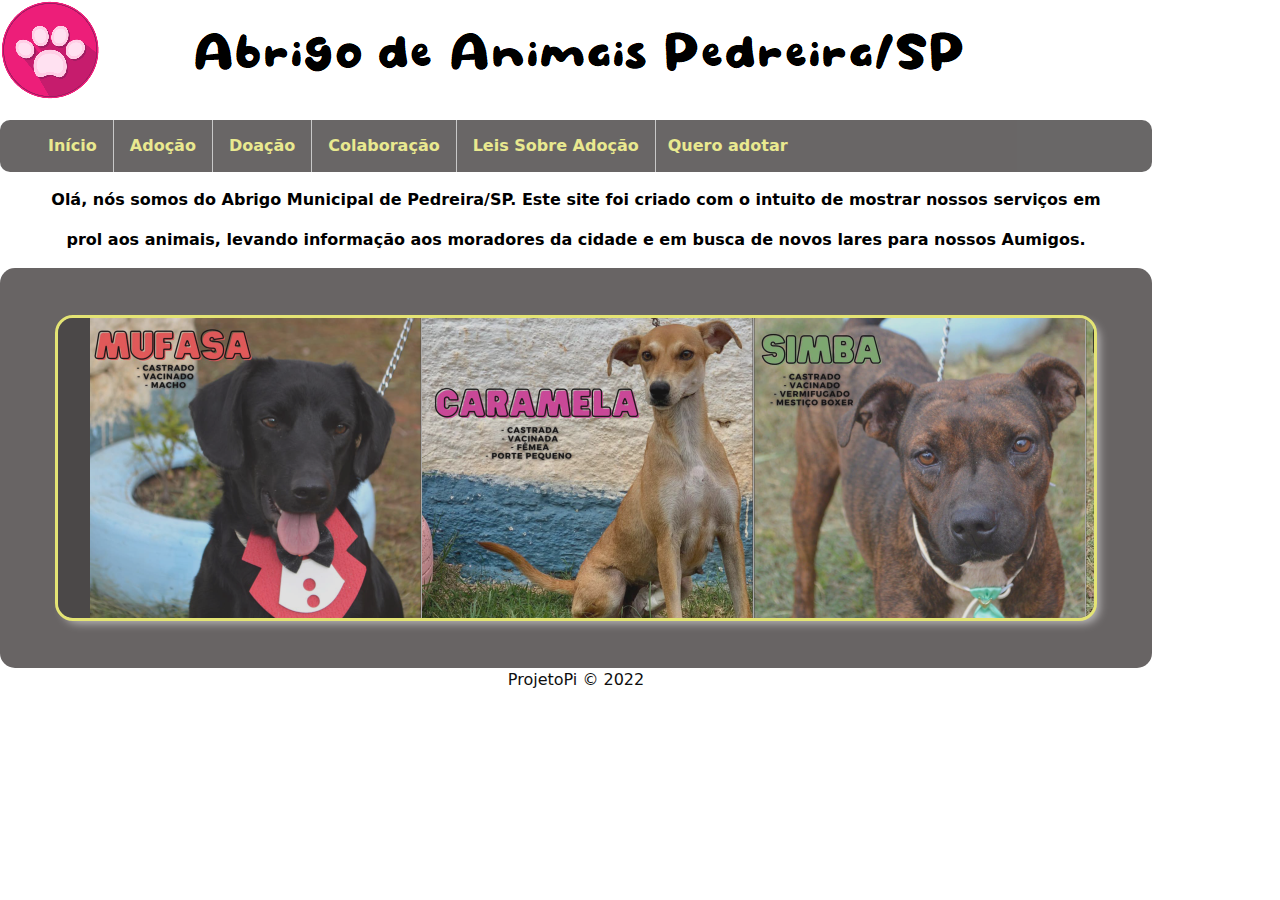
<file: Projeto Integrador 2022 1Sem -homologação/index.html>
<!DOCTYPE html>
<html lang="pt-br">

<head>
    <meta charset="UTF-8">
    <title>Abrigo de Animais Pedreira-SP</title>
    <link rel="stylesheet" type="text/css" href="./css/main.css">
    <meta http-equiv="X-UA-Compatible" content="IE=edge">
    <meta name="viewport" content="width=device-width, initial-scale=1">
    <!--PHP-->
    <link rel="stylesheet" href="https://cdnjs.cloudflare.com/ajax/libs/twitter-bootstrap/5.0.1/css/bootstrap.min.css">
    <link rel="stylesheet" href="https://cdn.datatables.net/1.11.5/css/dataTables.bootstrap5.min.css">
    <!--PHP-->

</head>


<body>
    <header class="logo-0">
    
            <div class="logo-1">

                <img src="./img/Logo_Abrigo.png" />
               <!-- <p class="logoDireito"><img src="./img/Logo_Abrigo.png" /></p>-->
                <p><img class="titulo" src="./img/titulo.png" /></p>
               <!-- <div class="texto-1"><b><u> Abrigo de Animais Pedreira/SP</u></b></div>-->
                <!--<b>Abrigo de Animais Pedreira/SP</b>-->

            </div>
        
    </header>

   

        <nav>

            <ul>
           
               <li> <a href="index.html"><b>Início</b></a></li>
               <li><a href="index2.html"><b>Adoção</b></a></li>
                <li><a href="index3.html"><b>Doação</b></a></li>
                <li><a href="index4.html"><b>Colaboração</b></a></li>
                <li><a href="index5.html"><b>Leis Sobre Adoção</b></a></li>
                <li>
                  <a href="button" class="container" data-bs-toggle="modal" data-bs-target="#cadUsuarioModal"><b>Quero adotar</b></a>
                </li>

            </ul>
           
        </nav>
    
             <!-- cadastro-->    
    
            <span id="msgAlerta"></span>
    
            
            </table>
           <span id="msgAlerta"></span>
           
          </div>

          <div class="modal fade" id="cadUsuarioModal" tabindex="-1" aria-labelledby="cadUsuarioModalLabel" aria-hidden="true">
           <div class="modal-dialog">
             <div class="modal-content">
                <div class="modal-header">
                    <h5 class="modal-title" id="cadUsuarioModalLabel">Cadastrar interesse em adoção</h5>
                    <button type="button" class="btn-close" data-bs-dismiss="modal" aria-label="Close"></button>
                </div>





                    <div class="modal-body">
                        <span id="msgAlertErroCad"></span>
                        <form method="POST" id="form-cad-usuario">
                            <div class="row mb-3">
                                <label for="nome" class="col-sm-2 col-form-label">Nome</label>
                                <div class="col-sm-10">
                                    <input type="text" name="nome" class="form-control" id="nome" placeholder="Seu nome completo">
                                </div>
                            </div>
    
                            <div class="row mb-3">
                                <label for="salario" class="col-sm-2 col-form-label">Telefone</label>
                                <div class="col-sm-10">
                                    <input type="text" name="salario" class="form-control" id="salario" placeholder="Telefone">
                                </div>
                            </div>
    
                            <div class="row mb-3">
                                <label for="idade" class="col-sm-2 col-form-label">Pet</label>
                                <div class="col-sm-10">
                                    <input type="text" name="idade" class="form-control" id="idade" placeholder="Nome do Aumigo">
                                </div>
                            </div>
    
                            <button type="submit" class="btn btn-outline-success btn-sm" value="Cadastrar">Cadastrar</button>
                        </form>
                    </div>
                </div>
              </div>
             </div>

             

    <!-- cadastro-->
   

    <div class="ola">
        <p><b>Olá, nós somos do Abrigo Municipal de Pedreira/SP. Este site foi criado com o intuito de mostrar nossos
                serviços em </p>
        <p>prol aos animais, levando informação aos moradores da cidade e em busca de novos lares para nossos
            Aumigos.</b></p>
    </div>

    <section class="section-1">
        <main>
            <!--CARROSSEL -->
            <div class="carrossel">
                <ul>
                    <li>
                        <img src="./img/1.png" alt="foto">
                    </li>
                    <!-- -->
                    <li>
                        <img src="./img/2.png" alt="foto">
                    </li>
                    <!-- -->
                    <li>
                        <img src="./img/3.png" alt="foto">
                    </li>
                    <!-- -->
                    <li>
                        <img src="./img/4.png" alt="foto">
                    </li>
                    <!-- -->
                    <li>
                        <img src="./img/5.png" alt="foto">
                    </li>

                </ul>
            </div>
            <!--CARROSSEL -->

            </div>
            </div>
        </main>
    </section>

    <div class="box-container">
        <div class="box-content"></div>
    </div>


    <!--</iframe>-->
    <div class="icons">
  

        <a href="https://www.instagram.com/abrigocaespedreira/" target="_blank">
            <i class="fa fa-instagram" style="font-size:48px; color:#000000;"></i>
            </a>

            <a href="https://www.facebook.com/abrigopedreirasp/" target="_blank">
                <i class="fa fa-facebook-official" style="font-size:47px; color:#000000;"></i>
                </a>

    </div>


    <div class="copy">
        <footer>
            <p>ProjetoPi &copy; 2022</p>
        </footer>



 <script src="https://code.jquery.com/jquery-3.5.1.js"></script>
 <script src="https://cdn.datatables.net/1.11.5/js/jquery.dataTables.min.js"></script>
 <script src="https://cdn.jsdelivr.net/npm/bootstrap@5.1.3/dist/js/bootstrap.bundle.min.js" integrity="sha384-ka7Sk0Gln4gmtz2MlQnikT1wXgYsOg+OMhuP+IlRH9sENBO0LRn5q+8nbTov4+1p" crossorigin="anonymous"></script>
 <script src="https://cdn.datatables.net/1.11.5/js/dataTables.bootstrap5.min.js"></script>

 <script src="js/custom.js"></script>


</body>


</html>
</file>
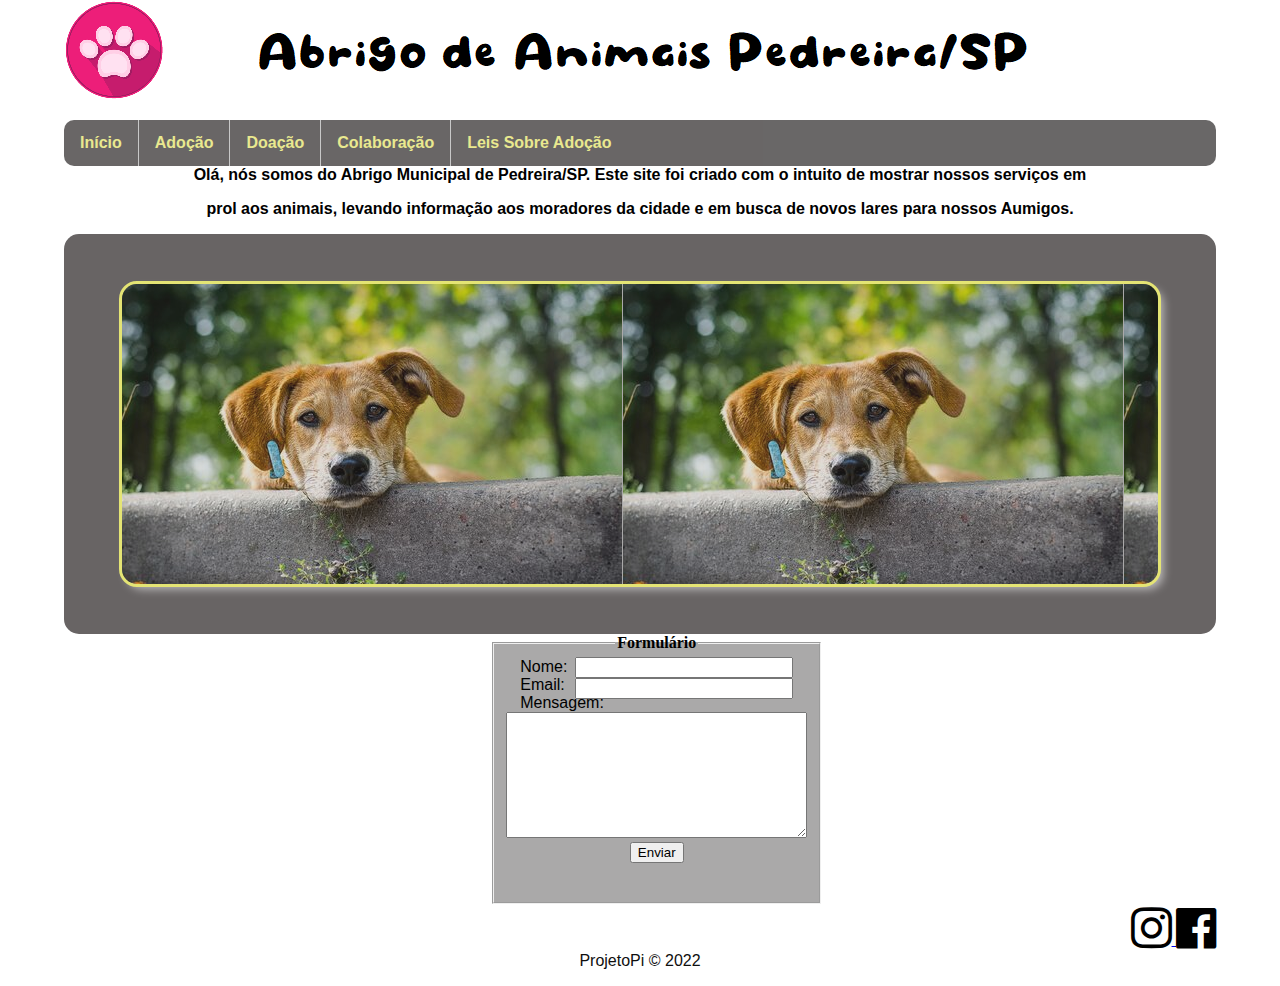
<file: PJ - OFICIAL/Projeto-Univesp-II/Projeto Integrador 2022 1Sem -homologação/index.html>
<!DOCTYPE html>
<html lang="pt-br">

<head>
    <link rel="stylesheet" type="text/css" href="./css/main.css">
    <meta charset="UTF-8">
    <meta http-equiv="X-UA-Compatible" content="IE=edge">
    <meta name="viewport" content="width=device-width, initial-scale=1">
    <link rel="stylesheet" href="https://cdnjs.cloudflare.com/ajax/libs/font-awesome/4.7.0/css/font-awesome.min.css">
    <link rel="icon" type="image/x-icon" href="./img/Logo_Abrigo.png">
    <title>Abrigo de Animais Pedreira-SP</title>
</head>

<body>
    <header class="header-0">
    
            <div class="header-1">

                <img src="./img/Logo_Abrigo.png" />
               <!-- <p class="logoDireito"><img src="./img/Logo_Abrigo.png" /></p>-->
                <p><img class="titulo" src="./img/titulo.png" /></p>
               <!-- <div class="texto-1"><b><u> Abrigo de Animais Pedreira/SP</u></b></div>-->
                <!--<b>Abrigo de Animais Pedreira/SP</b>-->

            </div>
        
    </header>

   

        <nav>

            <ul>
           
               <li> <a href="index.html"><b>Início</b></a></li>
               <li><a href="index2.html"><b>Adoção</b></a></li>
                <li><a href="index3.html"><b>Doação</b></a></li>
                <li><a href="index4.html"><b>Colaboração</b></a></li>
                <li><a href="index5.html"><b>Leis Sobre Adoção</b></a></li>

            </ul>
           
            </nav>


   

    <div class="ola">
        <p><b>Olá, nós somos do Abrigo Municipal de Pedreira/SP. Este site foi criado com o intuito de mostrar nossos
                serviços em </p>
        <p>prol aos animais, levando informação aos moradores da cidade e em busca de novos lares para nossos
            Aumigos.</b></p>
    </div>

    <section class="section-1">
        <main>
            <!--CARROSSEL -->
            <div class="carrossel">
                <ul>
                    <li>
                        <img src="./img/cao-vira-lata-2.png.png" alt="foto">
                    </li>
                    <!-- -->
                    <li>
                        <img src="./img/cao-vira-lata-2.png.png" alt="foto">
                    </li>
                    <!-- -->
                    <li>
                        <img src="./img/cao-vira-lata-2.png.png" alt="foto">
                    </li>
                    <!-- -->
                    <li>
                        <img src="./img/cao-vira-lata-2.png.png" alt="foto">
                    </li>
                    <!-- -->
                    <li>
                        <img src="./img/cao-vira-lata-2.png.png" alt="foto">
                    </li>

                </ul>
            </div>
            <!--CARROSSEL -->

            </div>
            </div>
        </main>
    </section>

    <div class="box-container">
        <div class="box-content"></div>
    </div>
<!--------------------------------Mexer daqui para cima-------------------------------------------------->
   <!-- <div class="row">
        <form action="/action_page.php">
            <label for="fname">First Name</label>
            <input type="text" id="fname" name="firstname" placeholder="Your name..">
        
            <label for="lname">Last Name</label>
            <input type="text" id="lname" name="lastname" placeholder="Your last name..">
        
            <label for="country">Country</label>
            <select id="country" name="country">
              <option value="australia">Australia</option>
              <option value="canada">Canada</option>
              <option value="usa">USA</option>
            </select>
          
            <input type="submit" value="Submit">
          </form>
    </div>-->

    <div id="area">
        <form  id="formulario" autocomplete="off"></b>
          <fieldset >
            <legend><b>Formulário</b></legend>
            <label>Nome:</label><input class="campo_nome" type="text"><br>
            <label>Email:</label><input class="campo_email" type="email"><br>
            <label>Mensagem:</label><br><textarea class="msg" cols="35" rows="8"></textarea><br>
            <input class="btn_submit" type="submit" value="Enviar">
          </fieldset>
        </form>
      </div>

    




    <!----------------------------------------------------------------------------------->


    <!--</iframe>-->
    <div class="icons">
  

        <a href="https://www.instagram.com/abrigocaespedreira/" target="_blank">
            <i class="fa fa-instagram" style="font-size:48px; color:#000000;"></i>
            </a>

            <a href="https://www.facebook.com/abrigopedreirasp/" target="_blank">
                <i class="fa fa-facebook-official" style="font-size:47px; color:#000000;"></i>
                </a>

    </div>


    <div class="copy">
        <footer>
            <p>ProjetoPi &copy; 2022</p>
        </footer>

</body>

</html>
</file>
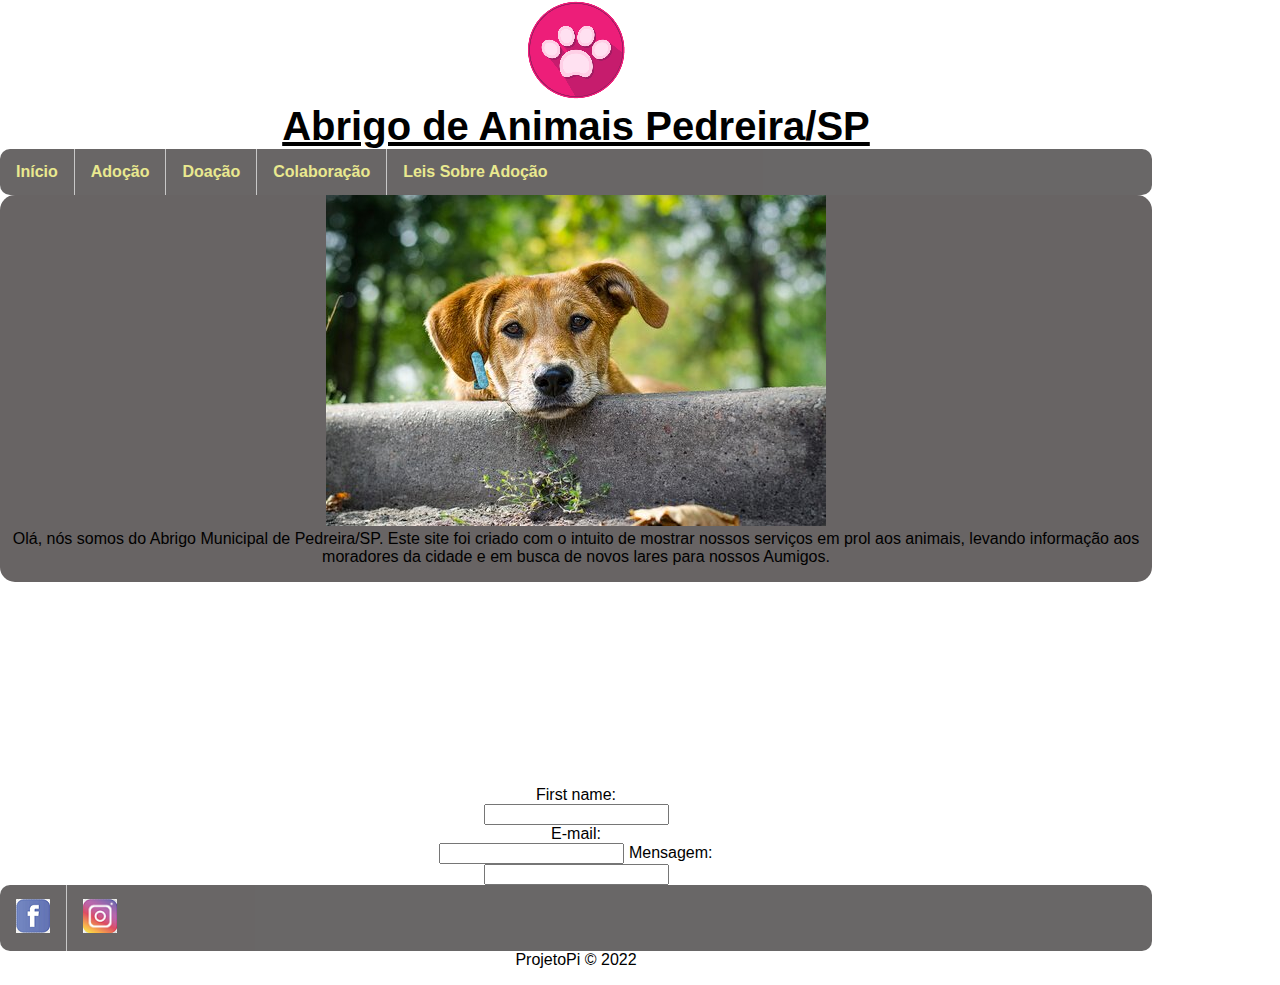
<file: Projeto Integrador 2022 1Sem -homologação/index2.html>
<!DOCTYPE html>
<html lang="pt-br">
<head>
    <link rel="stylesheet" type="text/css" href="./css/main.css">
    <meta charset="UTF-8">
    <meta http-equiv="X-UA-Compatible" content="IE=edge">
    <meta name="viewport" content="width=device-width, initial-scale=1.0">
    <link rel="icon" type="image/x-icon" href="./img/Logo_Abrigo.png">
    <title>Abrigo de Animais Pedreira-SP</title>
</head>

<body>
    <header class="header-0">
        <main>
            <div class="header-1">
              
                <img src="./img/Logo_Abrigo.png"/>
                <div class="texto-1"><b><u> Abrigo de Animais Pedreira/SP</u></b></div>
                <!--<b>Abrigo de Animais Pedreira/SP</b>-->
               
        </div>
        </main>
    </header>

    <section class="section-0">
        <main>    
            <div class="menu">
                <ul>
                    <li><a href="index.html"><b>Início</b></a></li>
                    <li><a href="index2.html"><b>Adoção</b></a></li>
                    <li><a href="index3.html"><b>Doação</b></a></li>
                    <li><a href="index4.html"><b>Colaboração</b></a></li>
                    <li><a href="index5.html"><b>Leis Sobre Adoção</b></a></li>
                </ul>
            </div>
        </main>
    </section>

    <section class="section-1">
        <main>
            <div class="foto-1">
                <div>
                    <div>
                        <img src="./img/cao-vira-lata-2.png.png" alt="img"/>
                    </div>
                    <div>
                        <p>Olá, nós somos do Abrigo Municipal de Pedreira/SP. Este site foi criado com o intuito de mostrar nossos serviços em prol aos animais, levando informação aos moradores da cidade e em busca de novos lares para nossos Aumigos.</p>
                    </div>
                </div>
            </div>
        </main>
    </section>


 


    <section class="section-2">
        <main>
            <div class="icones">
                <iframe
                    src="https://www.google.com/maps/embed?pb=!4v1653008118310!6m8!1m7!1sPYmMeHFqt2h5BegHkFDmMg!2m2!1d-22.74146544204164!2d-46.92307442831866!3f340.98882635151614!4f-21.12875012024307!5f0.7820865974627469"
                    width="400" height="200" style="border:0;" allowfullscreen="" loading="lazy">
                </iframe>

                <div class="formulario">   
                <form>
                    <label for="fname">First name:</label><br>
                    <input type="text" id="fname" name="fname"><br>
                    <label for="lname">E-mail:</label><br>
                    <input type="text" id="lname" name="lname">
                    <label for="lname">Mensagem:</label><br>
                    <input type="text" id="lname" name="lname">
                  </form>
                </div>

                
          
                </iframe>
                <ul>
                    <li>
                        <a href="https://www.facebook.com/abrigopedreirasp">
                            <img src="./img/Facebook.png" />
                        </a>
                    </li>
                    <li>
                        <a href="https://www.instagram.com/abrigocaespedreira/">
                            <img src="./img/Intagram.png" />
                        </a>
                    </li> 
                </ul>
            </div>
        </main>
    </section>

    




    <footer>
        <p>ProjetoPi &copy; 2022</p>
    </footer>

</body>
</html>
</file>
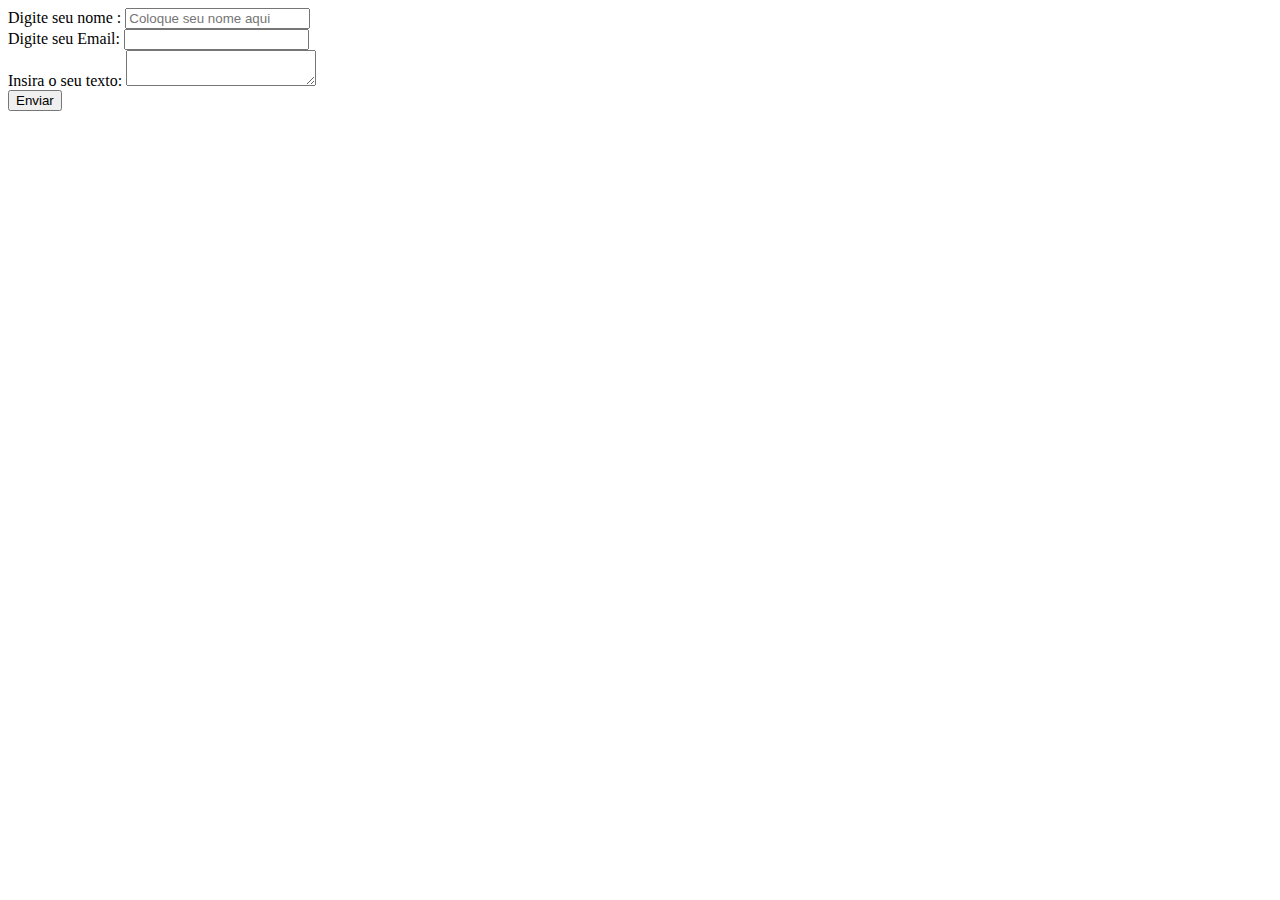
<file: Projeto Integrador 2022 1Sem -homologação/teste.html>
<!DOCTYPE html>
<html lang="pt-br">

<head>
    <meta charset="UTF-8">
    <meta http-equiv="X-UA-Compatible" content="IE=edge">
    <meta name="viewport" content="width=device-width, initial-scale=1.0">
    <link rel="icon" type="image/x-icon" href="./img/Logo_Abrigo.png">

    <title>Pedreira</title>
</head>

<body>

    <div class="row">
        <form>
            <div>
                <label for="inputNome">Digite seu nome :   </label>
                <input type="text" id="inputNome" placeholder="Coloque seu nome aqui">
            </div>
            <div>

                <label for="inputEmail">Digite seu Email: </label>
                <input type="email" id="inputEmail">
            </div>
            <div>
                <label for="textAreaMensagem">Insira o seu texto: </label>
                <textarea name="textAreaMensagem" id="textAreaMensagem" cols="21" rows="2"></textarea>
            </div>
            <button id="botao_id" type="submit"> Enviar</button>


        </form>
    </div>



</body>

</html>
</file>
<file: Projeto Integrador 2022 1Sem -homologação/css/main.css>
body {
    margin: 0;
    font-family: Verdana, Geneva, Tahoma, sans-serif;
    text-align: center;
    background-color:r #0c0c0c; /*--new--*/
    overflow-x: hidden;
    width:90%;
    margin: 2 auto;
    min-width:600px;
    max-width:2000px; 

}



/*--*/
.ola {
    color:black;
}
/*--*/

.logo-1 {
    display: grid;
    grid-template-rows: 20px 100px;
    color:rgb(228, 228, 116); /*--new--*/
   font-size: 20px;
    text-align: center;
    font-family: Georgia, 'Times New Roman', Times, serif ;
    /*margin-top: 0%;*/

}

p {
    
text-align: center;
margin-top: 0px;
}

.logoDireito{
    text-align: right;

}
li a .container{
    list-style-type: none;
    margin: 0;
    padding: 0;
    overflow: hidden;
    background-color: rgb(68, 65, 65);
    opacity: 0.8;
    border-radius: 10px;
}
a .container{
    display: block;
    color:rgb(228, 228, 116);
    text-align: center;
    padding: 14px 16px;
    text-decoration: none;
    float: left;
    border-right:1px solid #bbb;
}

ul {
    list-style-type: none;
    margin: 0;
    padding: 0;
    overflow: hidden;
    background-color: rgb(68, 65, 65);
    opacity: 0.8;
    border-radius: 10px;
    border-right: none;
  }
  
  li {
    float: left;
    border-right:1px solid #bbb;
  }
  
  li:last-child {
    border-right: none;
  }
  
  li a {
    display: block;
    color:rgb(228, 228, 116);
    text-align: center;
    padding: 14px 16px;
    text-decoration: none;
  }
  
  li a:hover:not(.active) {
    background-color: #111;
  }
   
  .active {
    background-color: #04AA6D;
  }
  

.menu {
    /*background-color: #6b7475; 
    height: 25px;
    display: inline-block;
    color:yellow; 
    margin-left: 10px;
    font-size: 20px;
    /*color:rgba(255, 255, 0, 0.712); 
    text-decoration: none;
    font-size: 20px;*/
}


.section-1 {
    display: inline-block;
    vertical-align: top;
    /*text-align: left;*/
    background-color: #686464; /*--new--*/
    width: 100%;
    margin-right: auto;
    border-radius: 15px;
}

/*--carrossel*/
.carrossel {
    width: 540px;
    height: 300px;
    outline: 3px solid rgb(228, 228, 116);; /*--new--*/
    overflow: clip;
    
    /*--PARA OCUPAR A PAGINA INTEIRA--*/
    display: block;
    width: 90%;
    /*--PARA OCUPAR A PAGINA INTEIRA--*/

    margin: 50px auto;
    box-shadow: 5px 5px 10px rgba(255, 255, 255, 0.589); /*--new--*/
    border-radius: 15px; /*--new--*/
      
}

.carrossel ul {
    display: flex;
    list-style: none;
    width: 400%;
    

}

.carrossel li{
    position: relative;
    animation: slide 12s infinite ease-out;
    
}

@keyframes slide {
    0%{left: -33px}
    2%{left: -35px}
    90%{left: -380px}
    100%{left: -33px}
}
/*--carrossel*/

.icones ul li {
    margin-left: 15px;
    display: inline-block;
    /*float: center;
    /*list-style: none;*/
    margin: auto;

}

.texto-1 {
    text-align: center;
    font-size: 250%;
    font-family:Helvetica;
}

.logo-1 {
    display: grid;
    grid-template-rows: 20px 100px;

}

/*--new--*/
.row {
    color: #0e0d0d;
}
/*--new--*/
.info1 {
    font-family: 'Segoe UI', Tahoma, Geneva, Verdana, sans-serif;
    font-size: 12px;
    width: 00px;
    position: relative;
    left: 500px;
   

}
.info2 {
    font-family: 'Segoe UI', Tahoma, Geneva, Verdana, sans-serif;
    font-size: 12px;
    width: 100px;
    position: relative;
    left: 500px;
    


}
.info3 {
    font-family: 'Segoe UI', Tahoma, Geneva, Verdana, sans-serif;
    font-size: 12px;
    width: 100px;
    position: relative;
    left: 500px;

}



    
.buton{
    width: 1628px;
    border-radius: 5px;
}


.icons {
    text-align: right;
    margin-left: 80%;
    
 
     
 }
 
 .info1 input {
     width: 250px;
     display:flex;
 }
 
 
 .info2 input {
     width: 250px;
 }


 

/*--new--*/
.copy {
    color: #0f0f0f;
}
/*--new--*/






/*
.main {
    margin: 0 auto;
    width: 100%;
    float: left;
    position: relative;
    text-decoration: none;
    text-transform: uppercase;
    margin:auto;
}
*/


/* .icones ul li {
    margin: auto;
    width: 50%;
    float: center;
}*/


/*.logo-1 {
    vertical-align:auto;
    display:inline-block
}*/


#area
{
    
  position:relative;
  left:37%;
  top:29%;
  width:320px;
  height:270px;
 
}
#area #formulario
{
  position:absolute;
  display:block;
  
}
fieldset
{

 background-color:#aaa9a9;
  width:300px;
  height:250px;
 
}



legend
{
  font-style:bold;
  font-family: "Segoe UI";
}
#formulario label
{
  position:absolute;
  left:30px;
  margin-right:5px;
 
}


#formulario input.campo_nome
{
  position:absolute;
  left:85px;
  top:23px;
  width:210px;
}
#formulario input.campo_email
{
  position:absolute;
  left:85px;
  margin-top:2px;
  width:210px;
}
</file>
<file: PJ - OFICIAL/Projeto-Univesp-II/Projeto Integrador 2022 1Sem -homologação/css/main.css>
body {
    margin: 0;
    font-family: Verdana, Geneva, Tahoma, sans-serif;
    text-align: center;
    background-color:r #0c0c0c; /*--new--*/
    overflow-x: hidden;
    width:90%;
    margin: 0 auto;
    min-width:600px;
    max-width:2000px; 

}



/*--*/
.ola {
    color:black;
}
/*--*/

.header-1 {
    display: grid;
    grid-template-rows: 20px 100px;
    color:rgb(228, 228, 116); /*--new--*/
   font-size: 20px;
    text-align: center;
    font-family: Georgia, 'Times New Roman', Times, serif ;
    /*margin-top: 0%;*/

}

p {
    
text-align: center;
margin-top: 0px;
}

.logoDireito{
    text-align: right;

}

ul {
    list-style-type: none;
    margin: 0;
    padding: 0;
    overflow: hidden;
    background-color: rgb(68, 65, 65);
    opacity: 0.8;
    border-radius: 10px;
  }
  
  li {
    float: left;
    border-right:1px solid #bbb;
  }
  
  li:last-child {
    border-right: none;
  }
  
  li a {
    display: block;
    color:rgb(228, 228, 116);
    text-align: center;
    padding: 14px 16px;
    text-decoration: none;
  }
  
  li a:hover:not(.active) {
    background-color: #111;
  }
   
  .active {
    background-color: #04AA6D;
  }
  

.menu {


    
    /*background-color: #6b7475; 
    height: 25px;
    display: inline-block;
    color:yellow; 
    margin-left: 10px;
    font-size: 20px;
    /*color:rgba(255, 255, 0, 0.712); 
    text-decoration: none;
    font-size: 20px;*/
}


.section-1 {
    display: inline-block;
    vertical-align: top;
    /*text-align: left;*/
    background-color: #686464; /*--new--*/
    width: 100%;
    margin-right: auto;
    border-radius: 15px;
}

/*--carrossel*/
.carrossel {
    width: 540px;
    height: 300px;
    outline: 3px solid rgb(228, 228, 116);; /*--new--*/
    overflow: clip;
    
    /*--PARA OCUPAR A PAGINA INTEIRA--*/
    display: block;
    width: 90%;
    /*--PARA OCUPAR A PAGINA INTEIRA--*/

    margin: 50px auto;
    box-shadow: 5px 5px 10px rgba(255, 255, 255, 0.589); /*--new--*/
    border-radius: 15px; /*--new--*/
      
}

.carrossel ul {
    display: flex;
    list-style: none;
    width: 400%;
    

}

.carrossel li{
    position: relative;
    animation: slide 20s infinite ease-out;
    
}

@keyframes slide {
    0%{left: -50px}
    5%{left: -50px}
    10%{left: -300px}
    30%{left: -500px}
    50%{left: -800px}
    90%{left: -1000px}
    100%{left: -300px}
}
/*--carrossel*/

.icones ul li {
    margin-left: 15px;
    display: inline-block;
    /*float: center;
    /*list-style: none;*/
    margin: auto;

}

.texto-1 {
    text-align: center;
    font-size: 250%;
    font-family:Helvetica;
}

.header-1 {
    display: grid;
    grid-template-rows: 20px 100px;

}

/*--new--*/
.row {
    color: #0e0d0d;
}
/*--new--*/
.info1 {
    font-family: 'Segoe UI', Tahoma, Geneva, Verdana, sans-serif;
    font-size: 12px;
    width: 00px;
    position: relative;
    left: 500px;
   

}
.info2 {
    font-family: 'Segoe UI', Tahoma, Geneva, Verdana, sans-serif;
    font-size: 12px;
    width: 100px;
    position: relative;
    left: 500px;
    


}
.info3 {
    font-family: 'Segoe UI', Tahoma, Geneva, Verdana, sans-serif;
    font-size: 12px;
    width: 100px;
    position: relative;
    left: 500px;

}



    
.buton{
    width: 1628px;
    border-radius: 5px;
}


.icons {
    text-align: right;
    margin-left: 80%;
    
 
     
 }
 
 .info1 input {
     width: 250px;
     display:flex;
 }
 
 
 .info2 input {
     width: 250px;
 }


 

/*--new--*/
.copy {
    color: #0f0f0f;
}
/*--new--*/






/*
.main {
    margin: 0 auto;
    width: 100%;
    float: left;
    position: relative;
    text-decoration: none;
    text-transform: uppercase;
    margin:auto;


}
*/


/* .icones ul li {
    margin: auto;
    width: 50%;
    float: center;
}*/


/*.header-1 {
    vertical-align:auto;
    display:inline-block
}*/


#area
{
    
  position:relative;
  left:37%;
  top:29%;
  width:320px;
  height:270px;
 
}
#area #formulario
{
  position:absolute;
  display:block;
  
}
fieldset
{

 background-color:#aaa9a9;
  width:300px;
  height:250px;
 
}



legend
{
  font-style:bold;
  font-family: "Segoe UI";
}
#formulario label
{
  position:absolute;
  left:30px;
  margin-right:5px;
 
}


#formulario input.campo_nome
{
  position:absolute;
  left:85px;
  top:23px;
  width:210px;
}
#formulario input.campo_email
{
  position:absolute;
  left:85px;
  margin-top:2px;
  width:210px;
}
</file>
